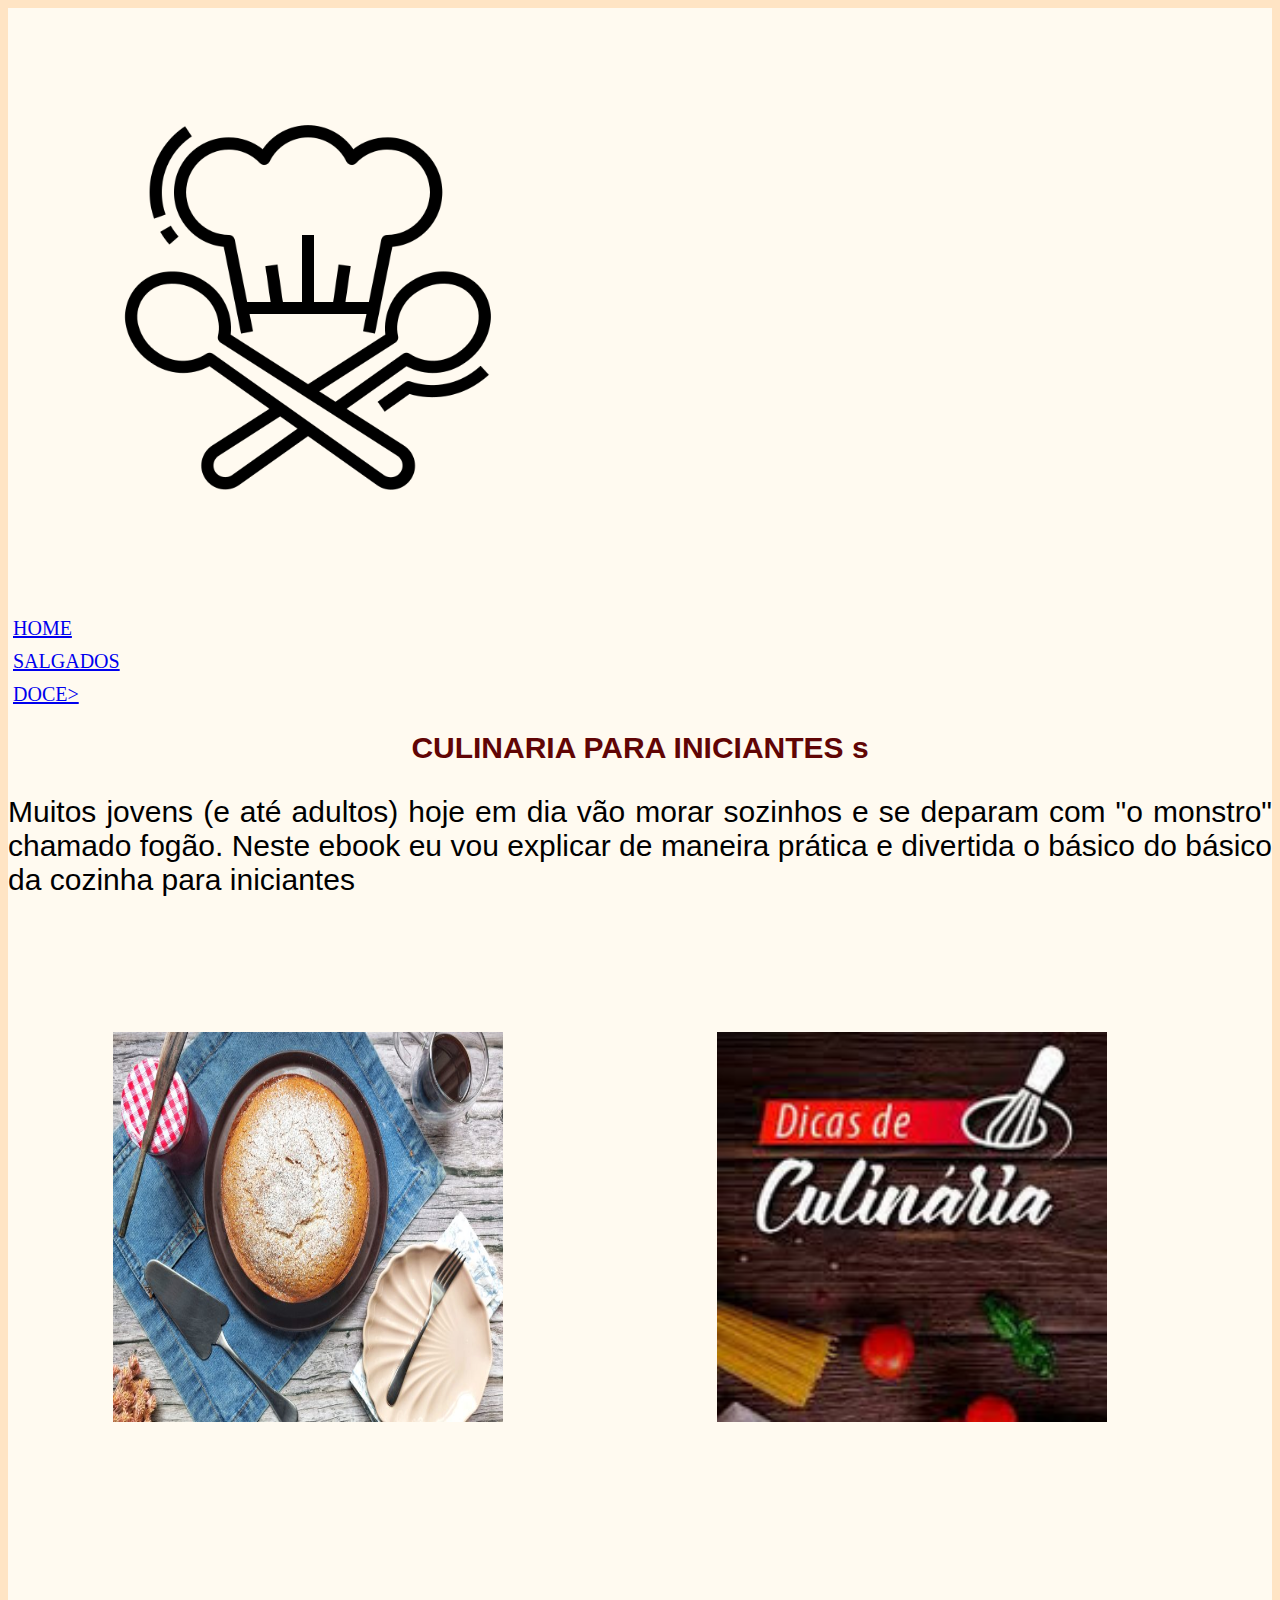
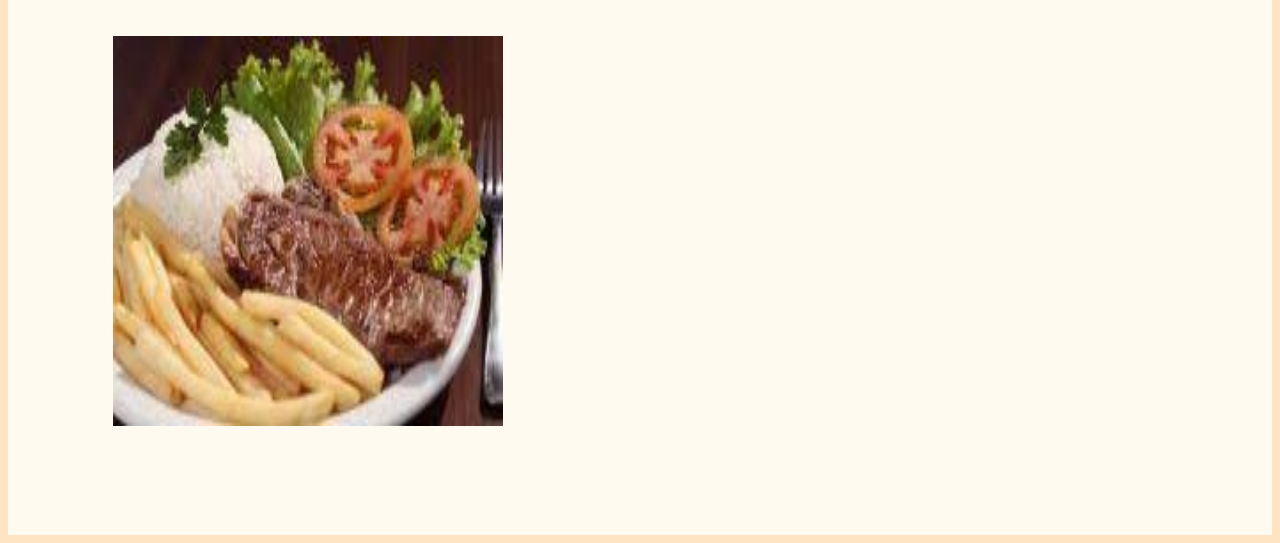
<file: index.html>
<!DOCTYPE html>
<html lang="port-br">
<head>
    <meta charset="UTF-8">
    <meta name="viewport" content="width=device-width, initial-scale=1.0">
    <title>Document</title>
    <link rel="stylesheet" href="style.css">
</head>
<body>
    <header class='cabecalho'>
        <img src="culinaria.png" alt="">
        <li class="item_lista_cabecalho"><a href="index.html"> home</a></li>
           <li class="item_lista_cabecalho"><a href="salgados.html">salgados</a></li>
           <li class="item_lista_cabecalho"><a href="doces.html">doce></a> </li>
    </ul>
    <header>
    <h1>CULINARIA PARA INICIANTES s </h1>
    <p>Muitos jovens (e até adultos) hoje em dia vão morar sozinhos e se deparam com "o monstro" chamado fogão. Neste ebook eu vou explicar de maneira prática e divertida o básico do básico da cozinha para iniciantes</p>
    <img src="bolo.jpeg" alt="">
   <img src="logo.jpg" alt="">
   <img src="comidasalgada.jpeg" alt="">
</body>
</header>
</file>
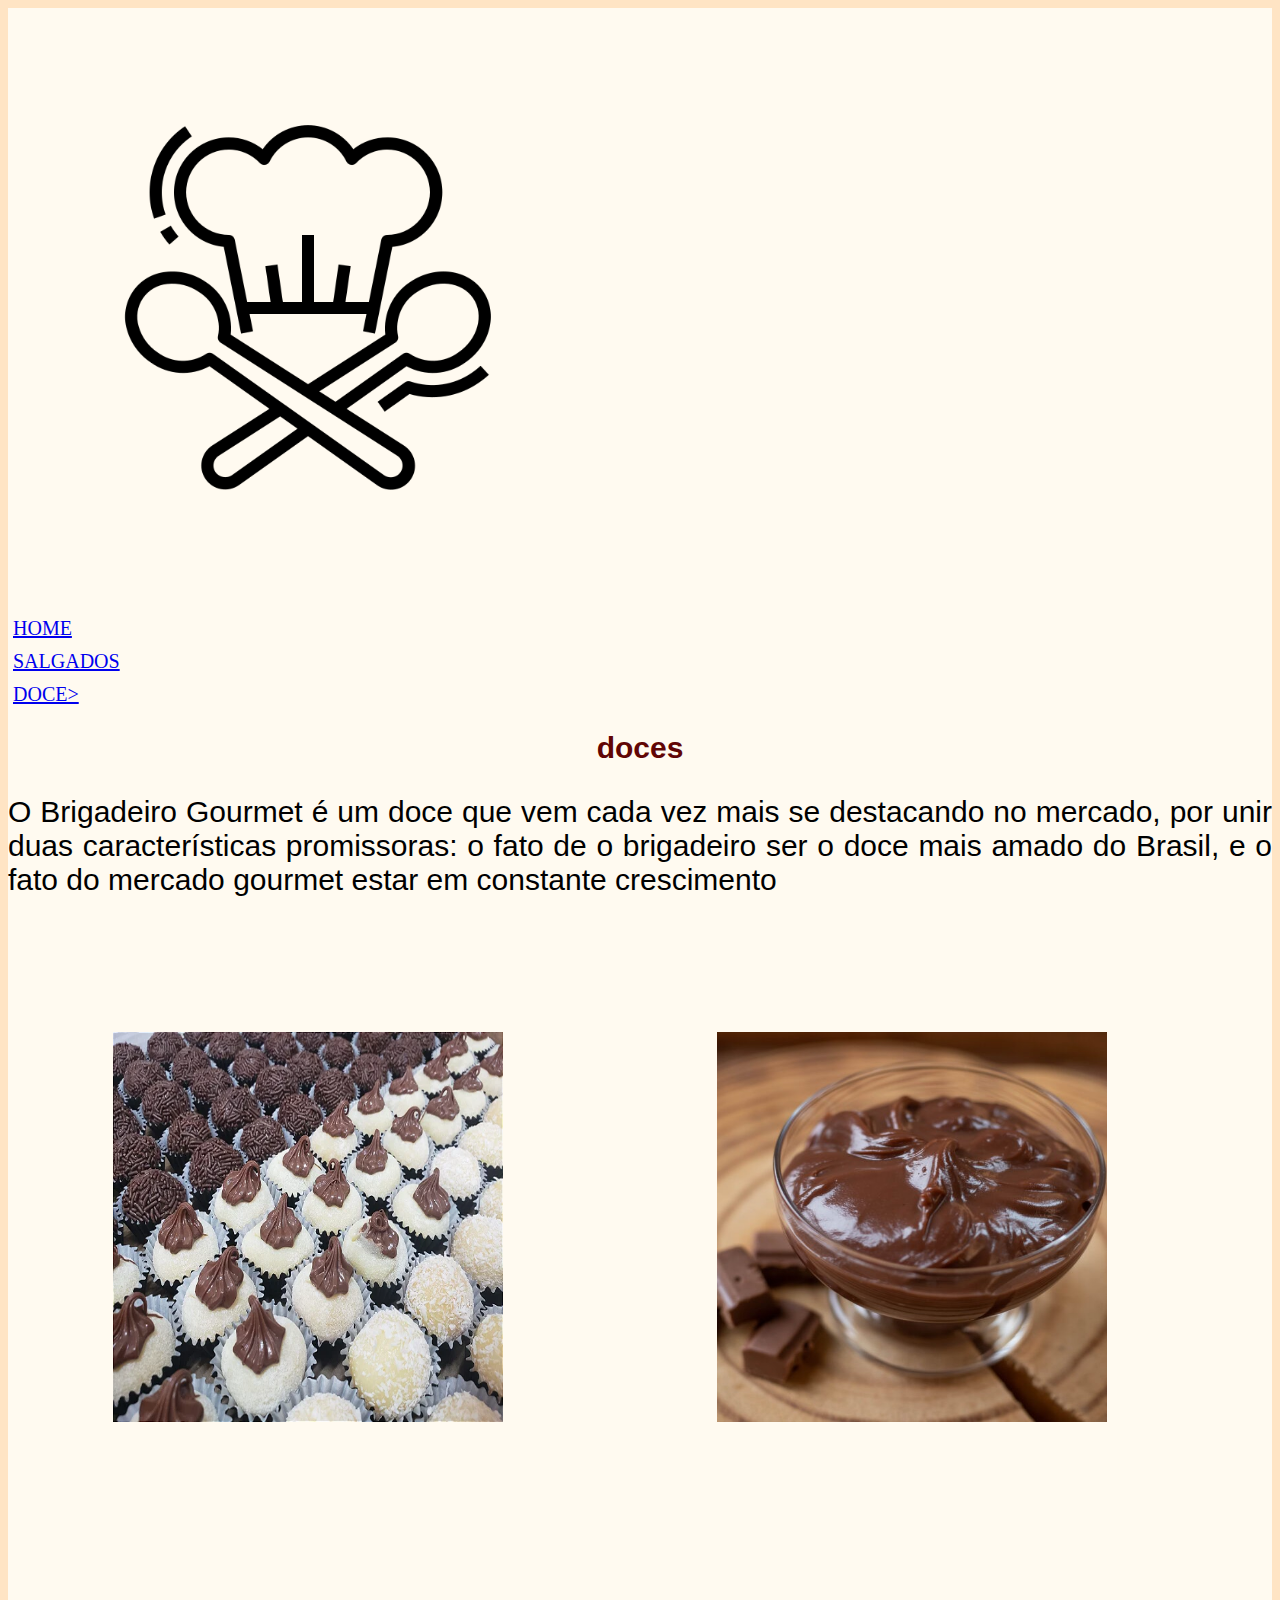
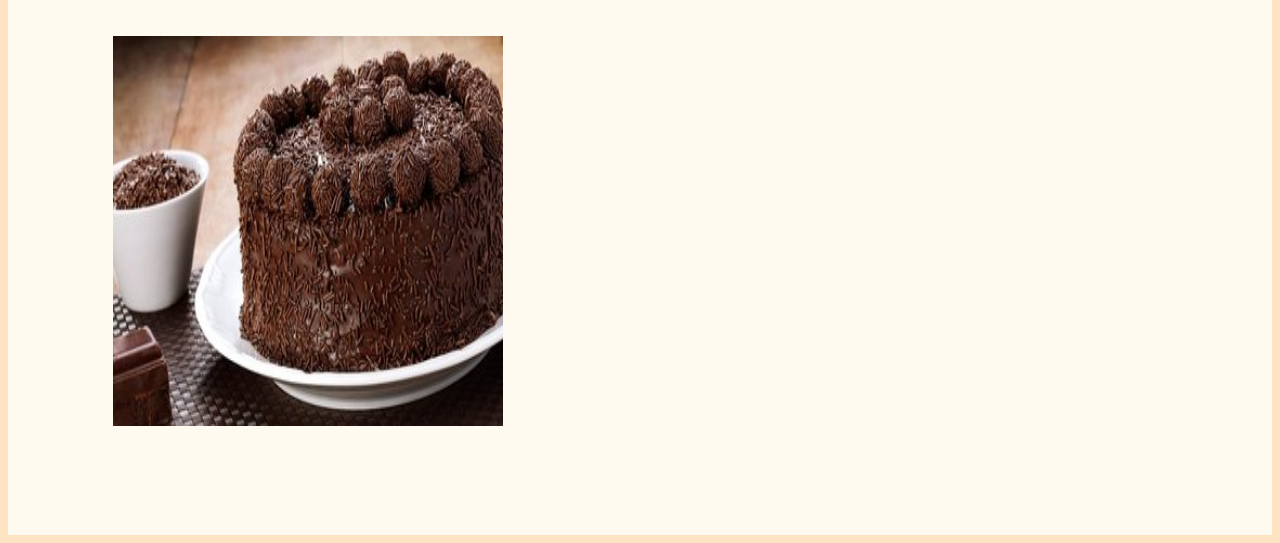
<file: doces.html>
<!DOCTYPE html>
<html lang="port-br">
<head>
    <meta charset="UTF-8">
    <meta name="viewport" content="width=device-width, initial-scale=1.0">
    <title>Document</title>
    <link rel="stylesheet" href="style.css">
</head>
<body>
    <header class='cabecalho'>
        <img src="culinaria.png" alt="">
        <li class="item_lista_cabecalho"><a href="index.html"> home</a></li>
           <li class="item_lista_cabecalho"><a href="salgados.html">salgados</a></li>
           <li class="item_lista_cabecalho"><a href="doces.html">doce></a> </li>
    </ul>
    <header>
    <h1>doces</h1>
    <p>O Brigadeiro Gourmet é um doce que vem cada vez mais se destacando no mercado, por unir duas características promissoras: o fato de o brigadeiro ser o doce mais amado do Brasil, e o fato do mercado gourmet estar em constante crescimento</p>
    <img src="doce.webp" alt="">
   <img src="docess.jpg" alt="">
   <img src="docii.jpg" alt="">
</body>
</header>
</file>
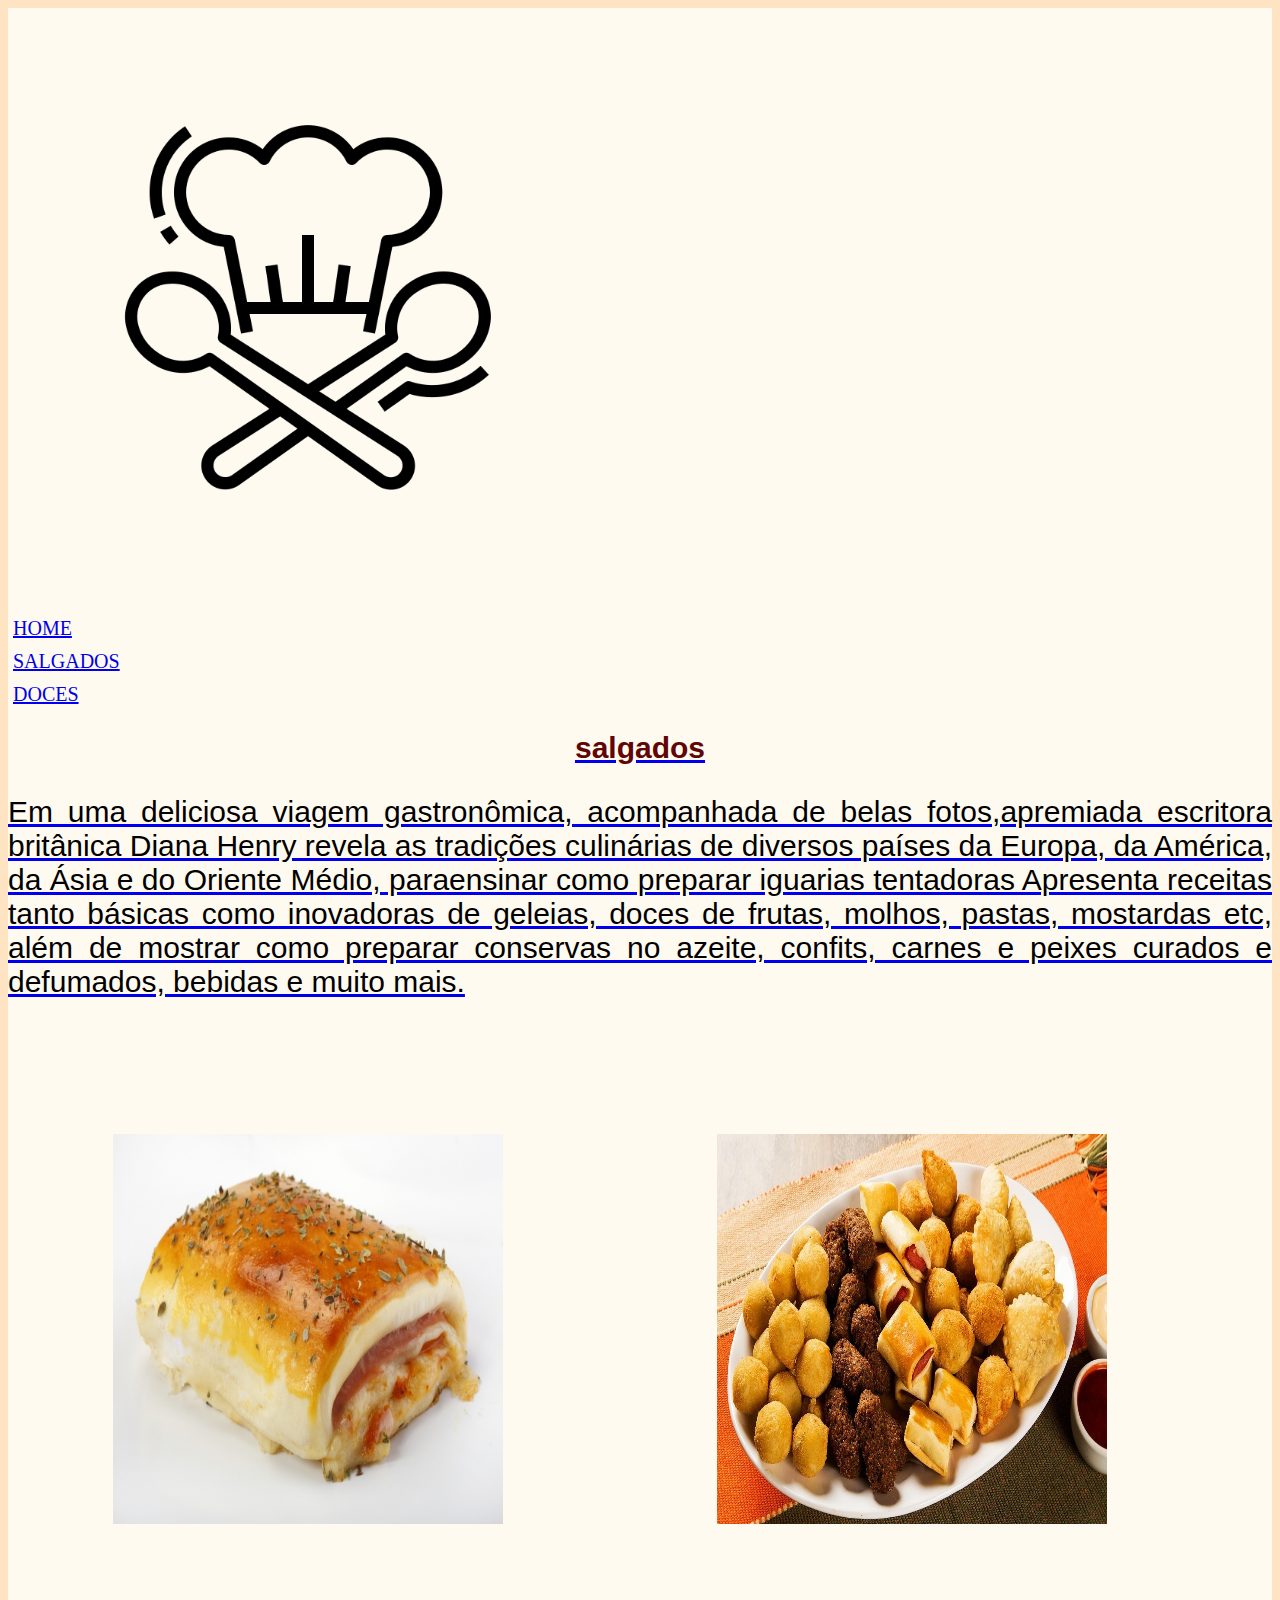
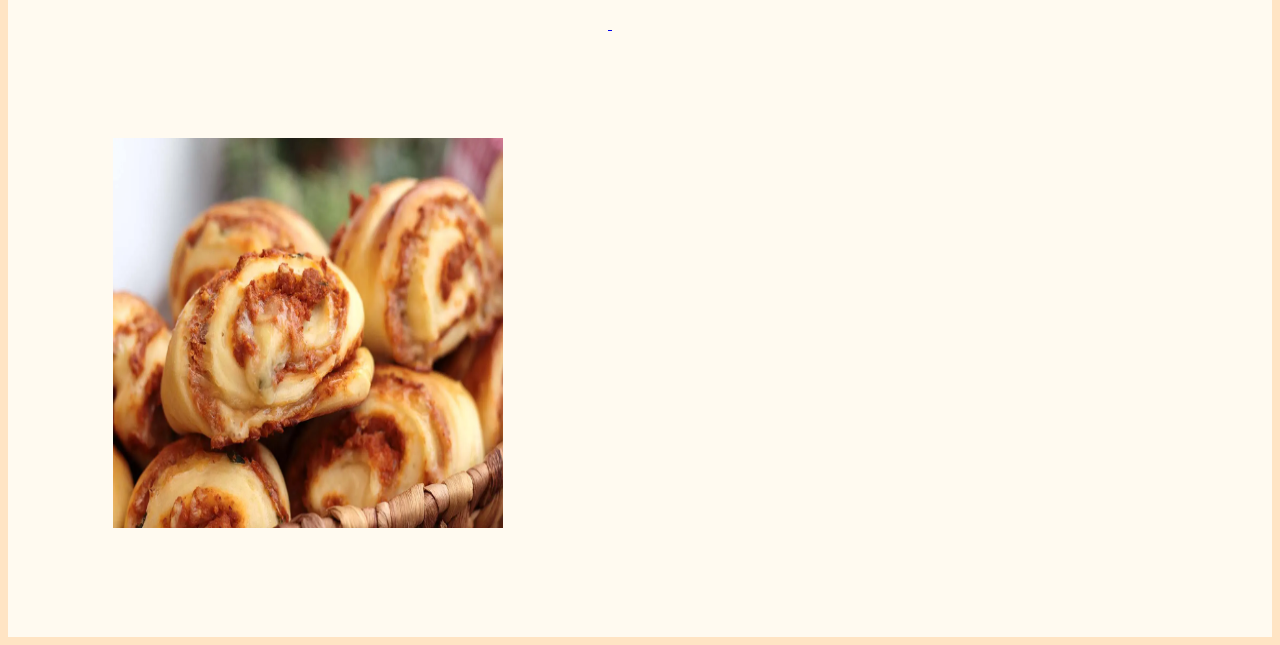
<file: salgados.html>
<!DOCTYPE html>
<html lang="port-br">
<head>
    <meta charset="UTF-8">
    <meta name="viewport" content="width=device-width, initial-scale=1.0">
    <title>Document</title>
    <link rel="stylesheet" href="style.css">
</head>
<body>
    <header class='cabecalho'>
        <img src="culinaria.png" alt="">
        <li class="item_lista_cabecalho"><a href="index.html"> home</a></li>
           <li class="item_lista_cabecalho"><a href="salgados.html">salgados</a></li>
           <li class="item_lista_cabecalho"><a href="doces.html"</a> doces </li>
    </ul>
    <header>
    <h1>salgados</h1>
    <p>Em uma deliciosa viagem gastronômica, acompanhada de belas fotos,apremiada escritora britânica Diana Henry revela as tradições culinárias de diversos países da Europa, da América, da Ásia e do Oriente Médio, paraensinar como preparar iguarias tentadoras Apresenta receitas tanto básicas como inovadoras de geleias, doces de  frutas, molhos, pastas, mostardas etc, além de mostrar como preparar conservas no azeite, confits, carnes e peixes curados e defumados, bebidas e muito mais.</p>
    <img src="fabrica-salgados-assados.jpg" alt="">
   <img src="fabricas.jpg" alt="">
   <img src="Salgado-assado-enroladinho-Baixa-17.webp" alt="">
</body>
</header>
</file>
<file: style.css>
body{
    background-color: bisque
}
h1{
    font-size: 30px;
 color: rgb(97, 5, 5);
  font-family: 'Lucida Sans', 'Lucida Sans Regular', 'Lucida Grande', 'Lucida Sans Unicode', Geneva, Verdana, sans-serif;
 text-align: center;
}
p{
  font-size: 30px;
 color: black;
  font-family: 'Lucida Sans', 'Lucida Sans Regular', 'Lucida Grande', 'Lucida Sans Unicode', Geneva, Verdana, sans-serif;
 text-align: justify;
}
img{
 width:390px;
 height: 390px;
 margin: 105px;


}
.cabecalho{
    background-color: floralwhite;
}
.lista_cabecalho{
    display: flex;
    margin-left: 250px;
}
.item_lista_cabecalho{
    color: #a02822;
    list-style: none;
    text-transform: uppercase;
    font-size: 20px;
    padding: 5px;
}
</file>
